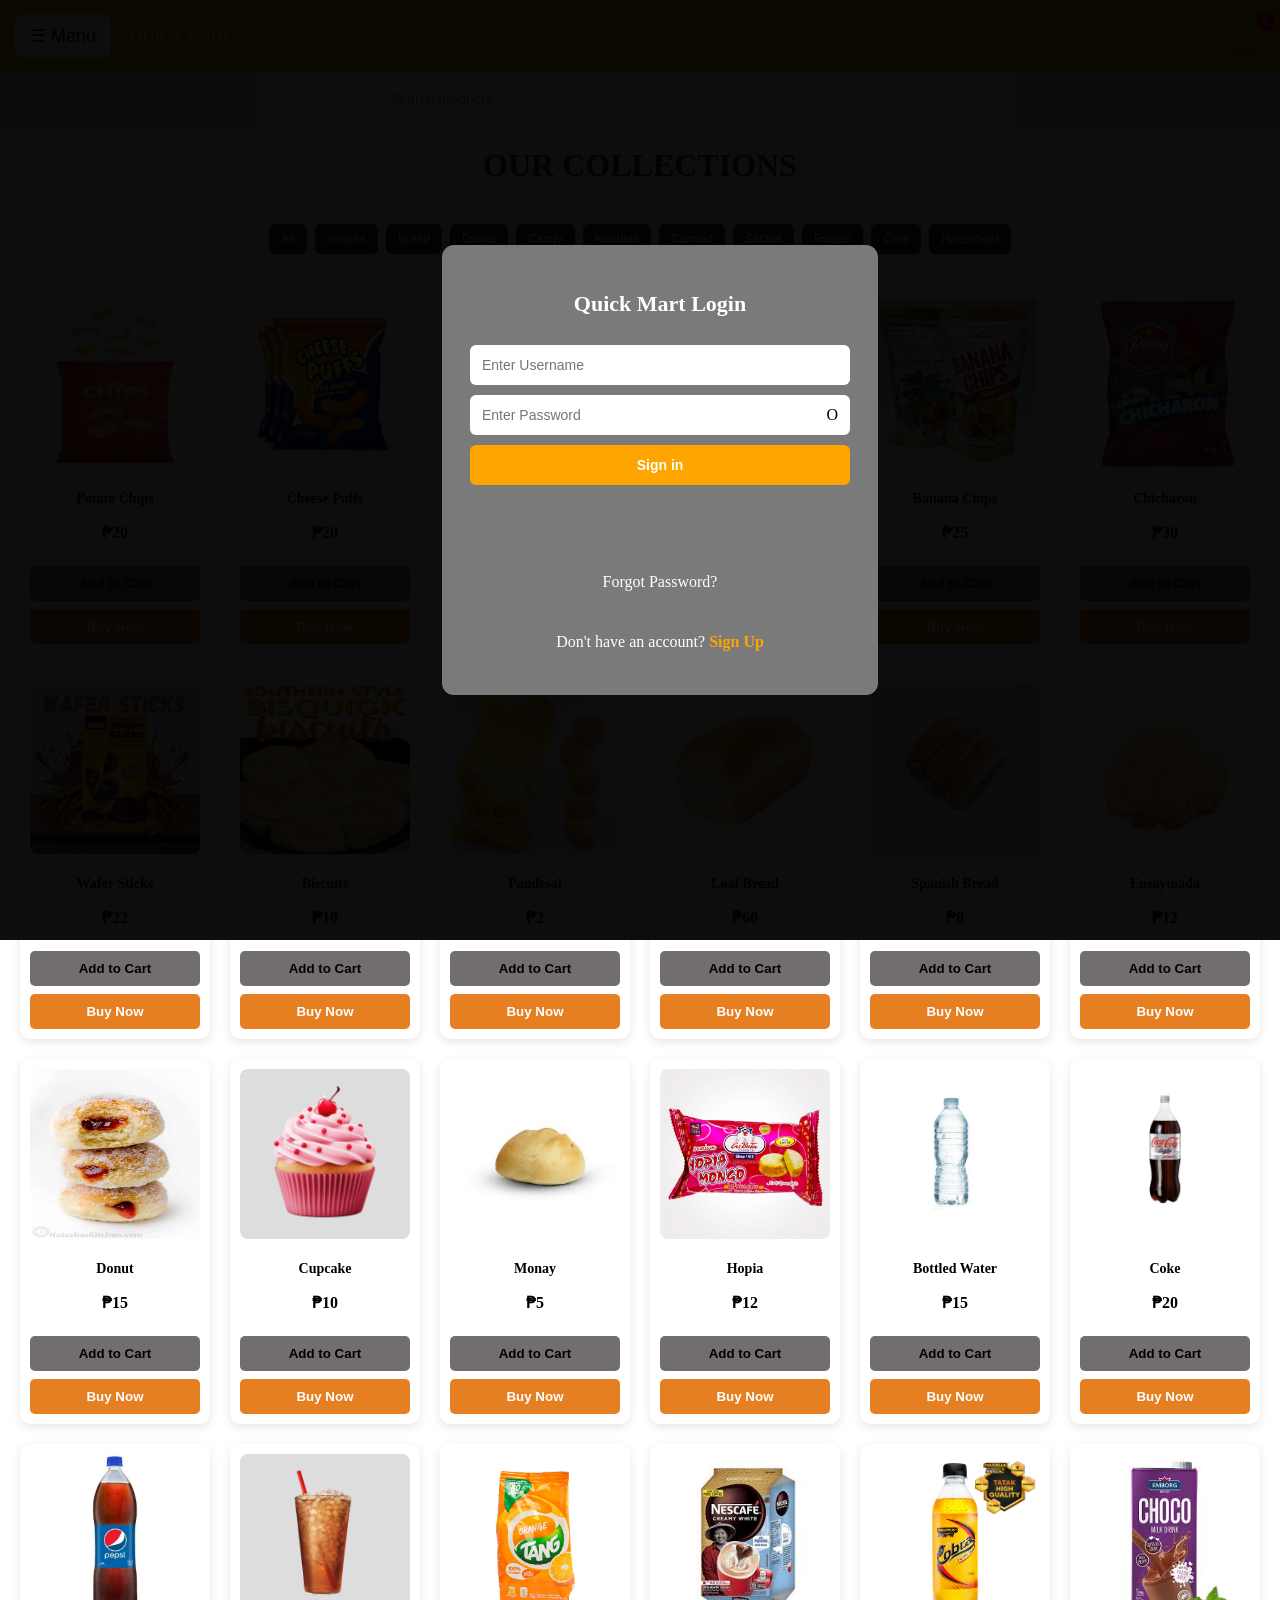
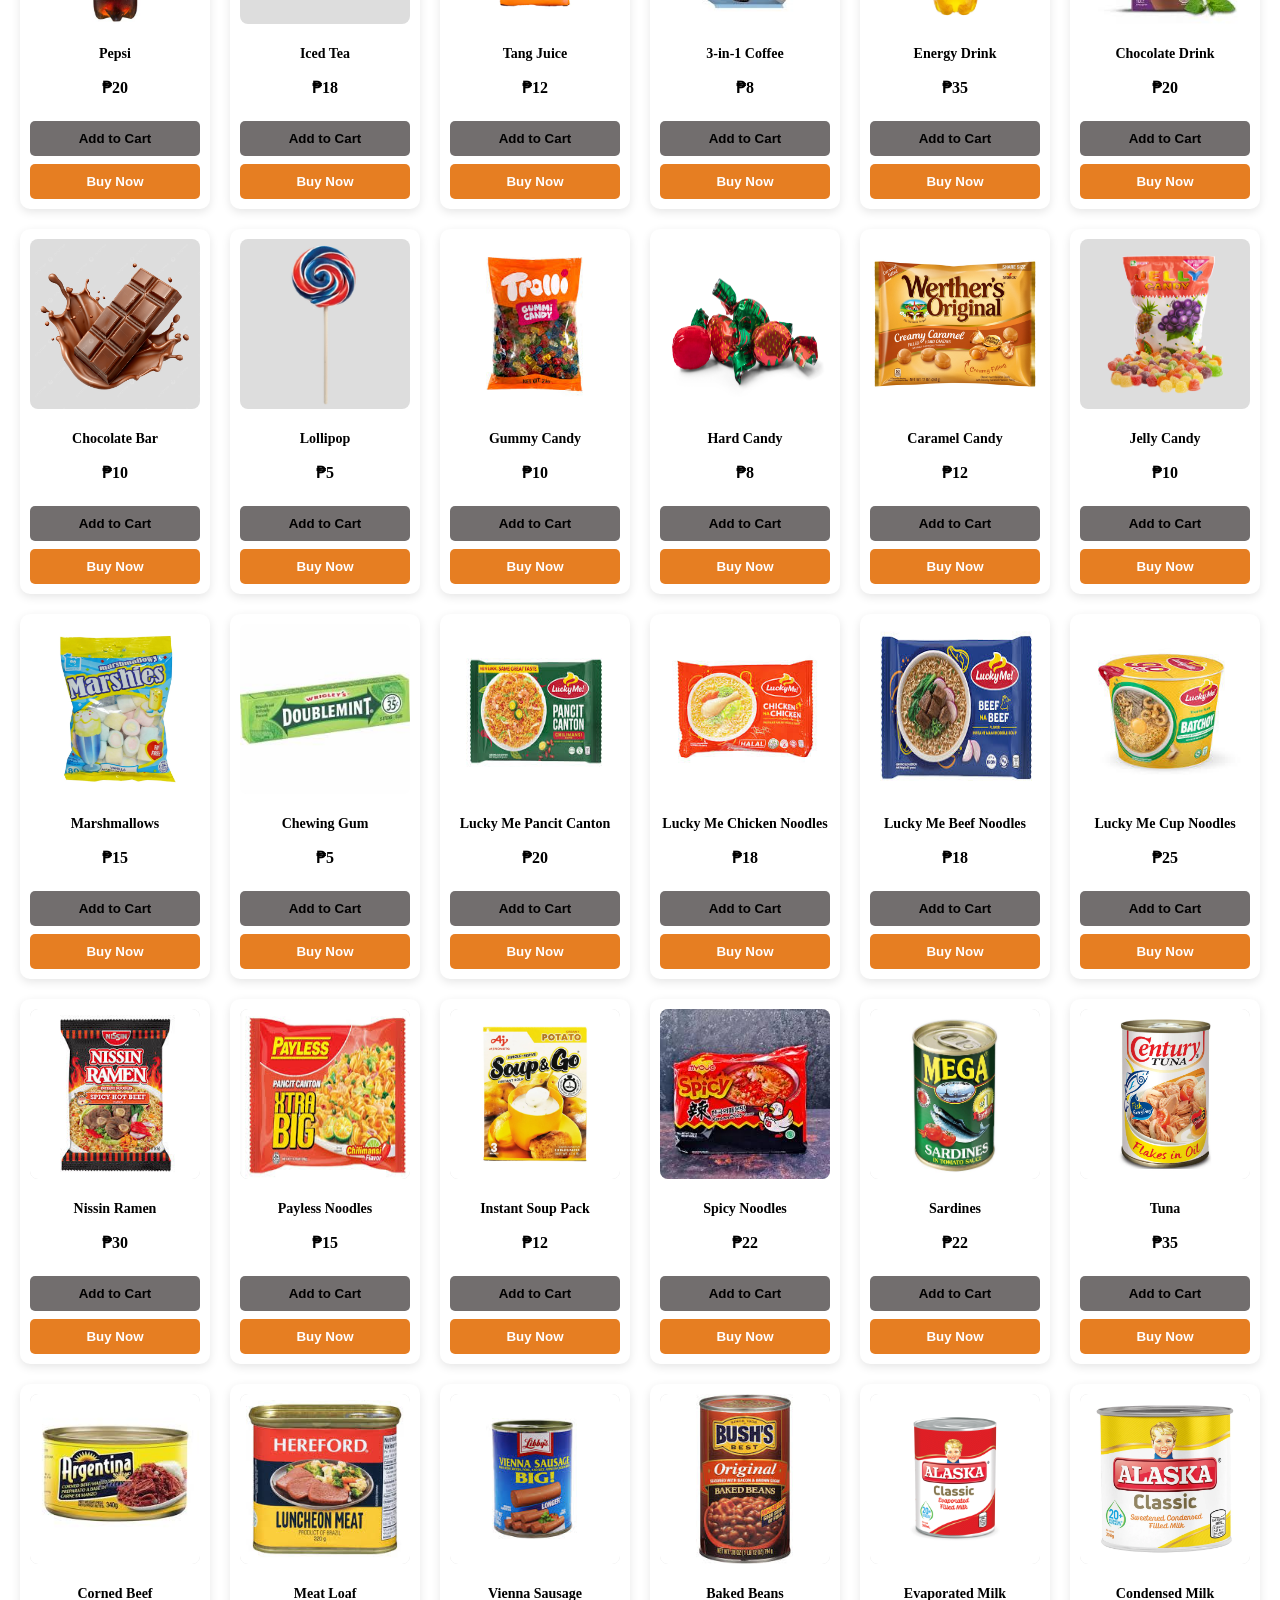
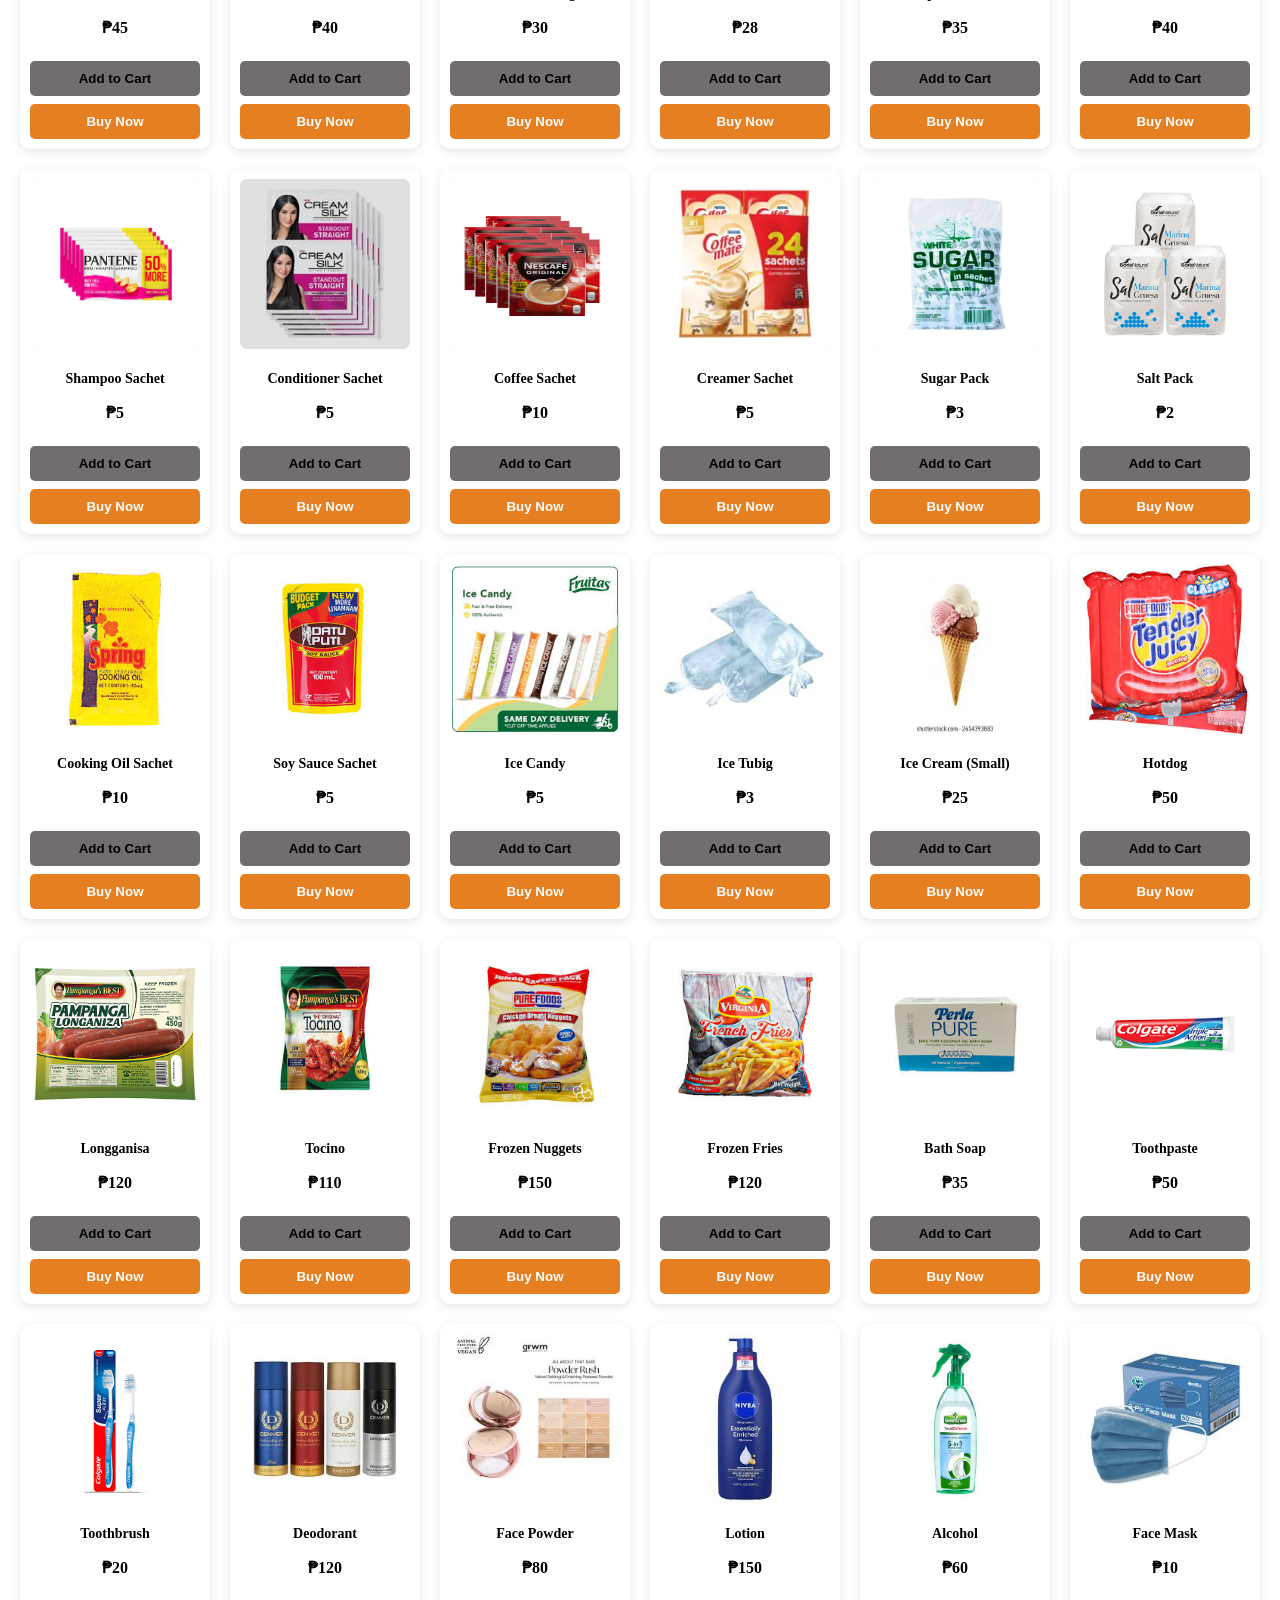
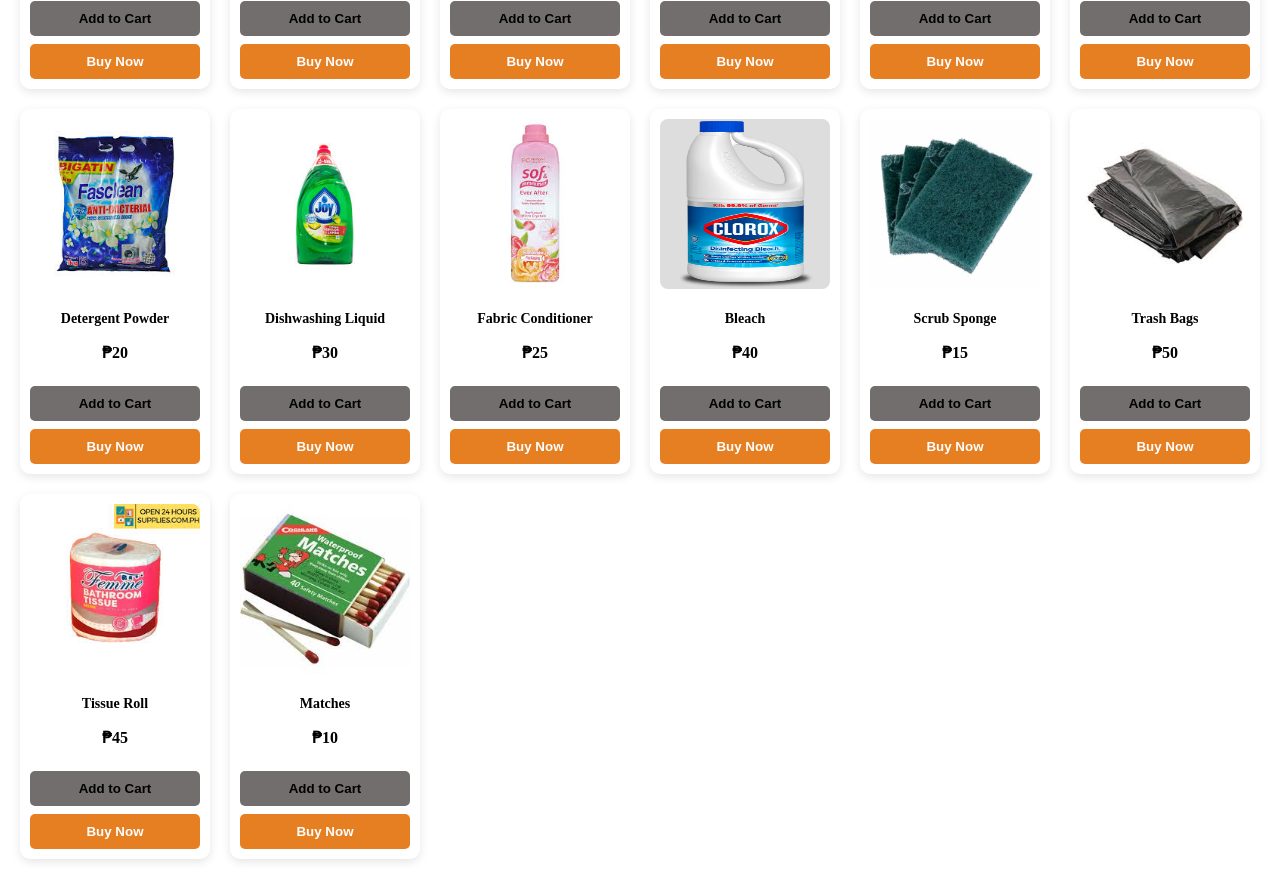
<file: index.html>
<!DOCTYPE html>
<html>
<head>
    <title>QUICK MART</title>
    <link rel="stylesheet" href="style.css">
</head>
<body>

    <div id="toast" class="toast"></div>

<!-- Login phase -->
<div id="auth-screen" class="auth-screen">
    <div class="auth-box">
        <h2>Quick Mart Login</h2>

        <input type="text" id="uname" placeholder="Enter Username" required>
       <div class="input-box">

    <input type="password" id="pass" placeholder="Enter Password" required>

    <span id="togglePass" class="eye-icon">O</span>
</div>

        <button id="signinbtn" class="auth-btn login-btn">Sign in</button>

        <p id="errormessage" style="height:20px;"></p>

        <p style="color:white; cursor:pointer;" onclick="openForgot()">Forgot Password?</p>

        <div id="forgot-modal" class="signup-modal">
    <div class="signup-box">

        <h2>RESET PASSWORD</h2>

        <input type="text" id="forgotUser" placeholder="Enter Username">
        <input type="password" id="forgotPass" placeholder="New Password">

        <button onclick="resetPassword()" class="auth-btn signup-btn">Reset</button>
        <button onclick="closeForgot()" class="auth-btn login-btn">Cancel</button>
    </div>
</div>

        <p style="color:white;">
Don't have an account? 
<strong style="cursor:pointer; color:orange;" onclick="openSignup()">Sign Up</strong>
</p>
    </div>
</div>

<!-- SIGN UP MODAL -->
<div id="signup-modal" class="signup-modal">
    <div class="signup-box">

        <h2>CREATE ACCOUNT</h2>

        <input type="text" id="newUser" placeholder="Enter Username">
        <input type="password" id="newPass" placeholder="Enter Password">

        <button onclick="createAccount()" class="auth-btn signup-btn">Sign Up</button>
        <button onclick="closeSignup()" class="auth-btn login-btn">Cancel</button>
    </div>
</div>

<!-- FOR FLOATING SEARCH  -->
<button class="floating-search-btn" onclick="toggleSearchPopup()">🔍</button>

<!-- SEARCH POPUP -->
<div id="searchPopup" class="search-popup">
    <div class="search-popup-box">
        <input type="text" id="mobileSearchInput" placeholder="Search products..." onkeyup="searchProductsMobile()">
        <button onclick="toggleSearchPopup()">✖</button>
    </div>
</div>



    <header class="navbar">
        <button class="menu-toggle" onclick="toggleMenu()">☰ Menu</button>
        <div class="logo">QUICK MART</div>
        <div class="cart-icon" onclick="toggleCart()">
            <span>🛒</span> 
            <span id="cart-count">0</span>
        </div>
    </header>

<div class="search-bar-container">
    <input type="text" id="searchInput" placeholder="Search products..." onkeyup="searchProducts()">
</div>

    <nav class="side-menu" id="sideMenu">

    <button class="close-btn" onclick="toggleMenu()">×</button>

    <a href="javascript:void(0)" onclick="goHome()">Home</a> 

    <div class="menu-item-container">
        <a href="javascript:void(0)" onclick="toggleAccount()">Account</a>
        <div id="account-menu" class="dropdown-content">
            <p style="margin-top:10px; font-size: 12px; color: #ffffff;">
                <p id="sidebar-username">Logged in as: </p>
            </p>
        </div>
    </div>

    <div class="menu-item-container">
        <a href="javascript:void(0)" onclick="toggleSection('contact-info')">Contact us</a>
        <div id="contact-info" class="dropdown-content">
            <p style="margin-top:15px; font-size: 12px; color: #000000;">
                Email: QUICKMART67@gmail.com
            </p>
        </div>
    </div>

    <div class="menu-item-container">
        <a href="javascript:void(0)" onclick="toggleAboutText()">About us</a>
        <div id="about-text" class="dropdown-text">
            Quick Mart is a modern and convenient online mini grocery store...
        </div>
    </div>

   <button class="sidebar-logout" onclick="logout()">Log Out</button>
    

</nav>

    <div id="cart-sidebar" class="cart-sidebar">
        <button class="close-btn" onclick="toggleCart()">×</button>
        <h2>Your Cart</h2>
        <div id="cart-items"></div>
        <div class="cart-total">
            Total: ₱<span id="total-price">0</span>
        </div>
        <button class="checkout-btn" onclick="checkout()">Checkout Now</button>
    </div>

    <div id="checkout-modal" class="signup-modal">
    <div class="signup-box">

        <h2>CHECKOUT</h2>

        <input type="text" id="fullname" placeholder="Full Name">
        <input type="text" id="address" placeholder="Delivery Address">
        <input type="text" id="phone" placeholder="Phone Number">

        <select id="payment">
            <option value="">Select Payment Method</option>
            <option value="COD">Cash on Delivery</option>
            <option value="GCash">GCash</option>
        </select>

        <p>Total: ₱<span id="checkout-total">0</span></p>

        <button onclick="placeOrder()" class="auth-btn signup-btn">Place Order</button>
        <button onclick="closeCheckout()" class="auth-btn login-btn">Cancel</button>
    </div>
</div>

        <h2 class="section-title">OUR COLLECTIONS</h2>

 <div class="category-bar">
    <button onclick="filterCategory('all')">All</button>
    <button onclick="filterCategory('snacks')">Snacks</button>
    <button onclick="filterCategory('bread')">Bread</button>
    <button onclick="filterCategory('drinks')">Drinks</button>
    <button onclick="filterCategory('candy')">Candy</button>
    <button onclick="filterCategory('noodles')">Noodles</button>
    <button onclick="filterCategory('canned')">Canned</button>
    <button onclick="filterCategory('sachet')">Sachet</button>
    <button onclick="filterCategory('frozen')">Frozen</button>
    <button onclick="filterCategory('care')">Care</button>
    <button onclick="filterCategory('household')">Household</button>
</div>

<div class="product-grid">

<!-- ================= SNACKS ================= -->

<div class="product-card snacks">
 <img class="product-img" src="potato chips.png" alt="Potato Chips">
    
<h3>Potato Chips</h3><p>₱20</p>

<button class="cart-btn" onclick="addToCart('Potato Chips',20)">Add to Cart</button>
<button class="buy-now-btn" onclick="buyNow('Potato Chips',20)">Buy Now</button></div>

<div class="product-card snacks">
<img class="product-img" src="cheese puffs.png">
<h3>Cheese Puffs</h3><p>₱20</p>
<button class="cart-btn" onclick="addToCart('Cheese Puffs',20)">Add to Cart</button>
<button class="buy-now-btn" onclick="buyNow('Cheese Puffs',20)">Buy Now</button>
</div>

<div class="product-card snacks">
<img class="product-img" src="crackers.png">
<h3>Crackers</h3><p>₱15</p>
<button class="cart-btn" onclick="addToCart('Crackers',15)">Add to Cart</button>
<button class="buy-now-btn" onclick="buyNow('Crackers',15)">Buy Now</button>
</div>

<div class="product-card snacks">
<img class="product-img" src="corn chips.png">
<h3>Corn Chips</h3><p>₱18</p>
<button class="cart-btn" onclick="addToCart('Corn Chips',18)">Add to Cart</button>
<button class="buy-now-btn" onclick="buyNow('Corn Chips',18)">Buy Now</button>
</div>

<div class="product-card snacks">
<img class="product-img" src="banana chips.png">
<h3>Banana Chips</h3><p>₱25</p>
<button class="cart-btn" onclick="addToCart('Banana Chips',25)">Add to Cart</button>
<button class="buy-now-btn" onclick="buyNow('Banana Chips',25)">Buy Now</button>
</div>

<div class="product-card snacks">
<img class="product-img" src="chicharon.png">
<h3>Chicharon</h3><p>₱30</p>
<button class="cart-btn" onclick="addToCart('Chicharon',30)">Add to Cart</button>
<button class="buy-now-btn" onclick="buyNow('Chicharon',30)">Buy Now</button>
</div>

<div class="product-card snacks">
<img class="product-img" src="wafer sticks.png">
<h3>Wafer Sticks</h3><p>₱22</p>
<button class="cart-btn" onclick="addToCart('Wafer Sticks',22)">Add to Cart</button>
<button class="buy-now-btn" onclick="buyNow('Wafer Sticks',22)">Buy Now</button>
</div>

<div class="product-card snacks">
<img class="product-img" src="biscuit.png">
<h3>Biscuits</h3><p>₱10</p>
<button class="cart-btn" onclick="addToCart('Biscuits',10)">Add to Cart</button>
<button class="buy-now-btn" onclick="buyNow('Biscuits',10)">Buy Now</button>
</div>

<!-- ================= BREAD & PASTRIES ================= -->

<div class="product-card bread">
<img class="product-img" src="pandesal.png">
<h3>Pandesal</h3><p>₱2</p>
<button class="cart-btn" onclick="addToCart('Pandesal',2)">Add to Cart</button>
<button class="buy-now-btn" onclick="buyNow('Pandesal',2)">Buy Now</button>
</div>

<div class="product-card bread">
<img class="product-img" src="loafbread.png">
<h3>Loaf Bread</h3><p>₱60</p>
<button class="cart-btn" onclick="addToCart('Loaf Bread',60)">Add to Cart</button>
<button class="buy-now-btn" onclick="buyNow('Loaf Bread',60)">Buy Now</button>
</div>

<div class="product-card bread">
<img class="product-img" src="spanishbread.png">
<h3>Spanish Bread</h3><p>₱8</p>
<button class="cart-btn" onclick="addToCart('Spanish Bread',8)">Add to Cart</button>
<button class="buy-now-btn" onclick="buyNow('Spanish Bread',8)">Buy Now</button>
</div>

<div class="product-card bread">
<img class="product-img" src="ensaymada.png">
<h3>Ensaymada</h3><p>₱12</p>
<button class="cart-btn" onclick="addToCart('Ensaymada',12)">Add to Cart</button>
<button class="buy-now-btn" onclick="buyNow('Ensaymada',12)">Buy Now</button>
</div>

<div class="product-card bread">
<img class="product-img" src="donut.png">
<h3>Donut</h3><p>₱15</p>
<button class="cart-btn" onclick="addToCart('Donut',15)">Add to Cart</button>
<button class="buy-now-btn" onclick="buyNow('Donut',15)">Buy Now</button>
</div>

<div class="product-card bread">
<img class="product-img" src="cupcake.png">
<h3>Cupcake</h3><p>₱10</p>
<button class="cart-btn" onclick="addToCart('Cupcake',10)">Add to Cart</button>
<button class="buy-now-btn" onclick="buyNow('Cupcake',10)">Buy Now</button>
</div>

<div class="product-card bread">
<img class="product-img" src="monay.png">
<h3>Monay</h3><p>₱5</p>
<button class="cart-btn" onclick="addToCart('Monay',5)">Add to Cart</button>
<button class="buy-now-btn" onclick="buyNow('Monay',5)">Buy Now</button>
</div>

<div class="product-card bread">
<img class="product-img" src="hopia.png">
<h3>Hopia</h3><p>₱12</p>
<button class="cart-btn" onclick="addToCart('Hopia',12)">Add to Cart</button>
<button class="buy-now-btn" onclick="buyNow('Hopia',12)">Buy Now</button>
</div>

<!-- ================= DRINKS ================= -->

<div class="product-card drinks">
    <img class="product-img" src="bottled-water.png">
    <h3>Bottled Water</h3>
    <p>₱15</p>
    <button class="cart-btn" onclick="addToCart('Bottled Water',15)">Add to Cart</button>
    <button class="buy-now-btn" onclick="buyNow('Bottled Water',15)">Buy Now</button>
</div>

<div class="product-card drinks">
    <img class="product-img" src="coke.png"> 
    <h3>Coke</h3>
    <p>₱20</p>
    <button class="cart-btn" onclick="addToCart('Coke',20)">Add to Cart</button>
    <button class="buy-now-btn" onclick="buyNow('Coke',20)">Buy Now</button>
</div>

<div class="product-card drinks">
    <img class="product-img" src="pepsi.png"> 
    <h3>Pepsi</h3>
    <p>₱20</p>
    <button class="cart-btn" onclick="addToCart('Pepsi',20)">Add to Cart</button>
    <button class="buy-now-btn" onclick="buyNow('Pepsi',20)">Buy Now</button>
</div>

<div class="product-card drinks">
    <img class="product-img" src="icedtea.png"> 
    <h3>Iced Tea</h3>
    <p>₱18</p>
    <button class="cart-btn" onclick="addToCart('Iced Tea',18)">Add to Cart</button>
    <button class="buy-now-btn" onclick="buyNow('Iced Tea',18)">Buy Now</button>
</div>

<div class="product-card drinks">
    <img class="product-img" src="tang.png">
    <h3>Tang Juice</h3>
    <p>₱12</p>
    <button class="cart-btn" onclick="addToCart('Tang Juice',12)">Add to Cart</button>
    <button class="buy-now-btn" onclick="buyNow('Tang Juice',12)">Buy Now</button>
</div>

<div class="product-card drinks">
    <img class="product-img" src="coffee.png">
    <h3>3-in-1 Coffee</h3>
    <p>₱8</p>
    <button class="cart-btn" onclick="addToCart('3-in-1 Coffee',8)">Add to Cart</button>
    <button class="buy-now-btn" onclick="buyNow('3-in-1 Coffee',8)">Buy Now</button>
</div>

<div class="product-card drinks">
    <img class="product-img" src="energydrink.png">
    <h3>Energy Drink</h3>
    <p>₱35</p>
    <button class="cart-btn" onclick="addToCart('Energy Drink',35)">Add to Cart</button>
    <button class="buy-now-btn" onclick="buyNow('Energy Drink',35)">Buy Now</button>
</div>

<div class="product-card drinks">
    <img class="product-img" src="chocolatedrink.png">
    <h3>Chocolate Drink</h3>
    <p>₱20</p>
    <button class="cart-btn" onclick="addToCart('Chocolate Drink',20)">Add to Cart</button>
    <button class="buy-now-btn" onclick="buyNow('Chocolate Drink',20)">Buy Now</button>
</div>

<!-- ================= CANDY ================= -->

<div class="product-card candy">
    <img class="product-img" src="chocolatebar.png">
    <h3>Chocolate Bar</h3>
    <p>₱10</p>
    <button class="cart-btn" onclick="addToCart('Chocolate Bar',10)">Add to Cart</button>
    <button class="buy-now-btn" onclick="buyNow('Chocolate Bar',10)">Buy Now</button>
</div>

<div class="product-card candy">
    <img class="product-img" src="Lollipop.png">
    <h3>Lollipop</h3>
    <p>₱5</p>
    <button class="cart-btn" onclick="addToCart('Lollipop',5)">Add to Cart</button>
    <button class="buy-now-btn" onclick="buyNow('Lollipop',5)">Buy Now</button>
</div>

<div class="product-card candy">
    <img class="product-img" src="gummy.png">
    <h3>Gummy Candy</h3>
    <p>₱10</p>
    <button class="cart-btn" onclick="addToCart('Gummy Candy',10)">Add to Cart</button>
    <button class="buy-now-btn" onclick="buyNow('Gummy Candy',10)">Buy Now</button>
</div>

<div class="product-card candy">
    <img class="product-img" src="hardcandy.png">
    <h3>Hard Candy</h3>
    <p>₱8</p>
    <button class="cart-btn" onclick="addToCart('Hard Candy',8)">Add to Cart</button>
    <button class="buy-now-btn" onclick="buyNow('Hard Candy',8)">Buy Now</button>
</div>

<div class="product-card candy">
    <img class="product-img" src="caramelcandy.png">
    <h3>Caramel Candy</h3>
    <p>₱12</p>
    <button class="cart-btn" onclick="addToCart('Caramel Candy',12)">Add to Cart</button>
    <button class="buy-now-btn" onclick="buyNow('Caramel Candy',12)">Buy Now</button>
</div>

<div class="product-card candy">
    <img class="product-img" src="jellycandy.png">
    <h3>Jelly Candy</h3>
    <p>₱10</p>
    <button class="cart-btn" onclick="addToCart('Jelly Candy',10)">Add to Cart</button>
    <button class="buy-now-btn" onclick="buyNow('Jelly Candy',10)">Buy Now</button>
</div>

<div class="product-card candy">
    <img class="product-img" src="marshmallow.png">
    <h3>Marshmallows</h3>
    <p>₱15</p>
    <button class="cart-btn" onclick="addToCart('Marshmallows',15)">Add to Cart</button>
    <button class="buy-now-btn" onclick="buyNow('Marshmallows',15)">Buy Now</button>
</div>

<div class="product-card candy">
    <img class="product-img" src="chewing.png">
    <h3>Chewing Gum</h3>
    <p>₱5</p>
    <button class="cart-btn" onclick="addToCart('Chewing Gum',5)">Add to Cart</button>
    <button class="buy-now-btn" onclick="buyNow('Chewing Gum',5)">Buy Now</button>
</div>

<!-- ================= INSTANT FOODS ================= -->

<div class="product-card noodles">
    <img class="product-img" src="luckymepancitcanton.png">
    <h3>Lucky Me Pancit Canton</h3>
    <p>₱20</p>
    <button class="cart-btn" onclick="addToCart('Lucky Me Pancit Canton',20)">Add to Cart</button>
    <button class="buy-now-btn" onclick="buyNow('Lucky Me Pancit Canton',20)">Buy Now</button>
</div>

<div class="product-card noodles">
    <img class="product-img" src="luckymechickennoodles.png">
    <h3>Lucky Me Chicken Noodles</h3>
    <p>₱18</p>
    <button class="cart-btn" onclick="addToCart('Lucky Me Chicken Noodles',18)">Add to Cart</button>
    <button class="buy-now-btn" onclick="buyNow('Lucky Me Chicken Noodles',18)">Buy Now</button>
</div>

<div class="product-card noodles">
    <img class="product-img" src="LuckyMeBeefNoodles.png">
    <h3>Lucky Me Beef Noodles</h3>
    <p>₱18</p>
    <button class="cart-btn" onclick="addToCart('Lucky Me Beef Noodles',18)">Add to Cart</button>
    <button class="buy-now-btn" onclick="buyNow('Lucky Me Beef Noodles',18)">Buy Now</button>
</div>

<div class="product-card noodles">
    <img class="product-img" src="luckymecupnoodles.png">
    <h3>Lucky Me Cup Noodles</h3>
    <p>₱25</p>
    <button class="cart-btn" onclick="addToCart('Lucky Me Cup Noodles',25)">Add to Cart</button>
    <button class="buy-now-btn" onclick="buyNow('Lucky Me Cup Noodles',25)">Buy Now</button>
</div>

<div class="product-card noodles">
    <img class="product-img" src="nissinramen.png">
    <h3>Nissin Ramen</h3>
    <p>₱30</p>
    <button class="cart-btn" onclick="addToCart('Nissin Ramen',30)">Add to Cart</button>
    <button class="buy-now-btn" onclick="buyNow('Nissin Ramen',30)">Buy Now</button>
</div>

<div class="product-card noodles">
    <img class="product-img" src="paylessnoodles.png">
    <h3>Payless Noodles</h3>
    <p>₱15</p>
    <button class="cart-btn" onclick="addToCart('Payless Noodles',15)">Add to Cart</button>
    <button class="buy-now-btn" onclick="buyNow('Payless Noodles',15)">Buy Now</button>
</div>

<div class="product-card noodles">
    <img class="product-img" src="instantsouppack.png">
    <h3>Instant Soup Pack</h3>
    <p>₱12</p>
    <button class="cart-btn" onclick="addToCart('Instant Soup Pack',12)">Add to Cart</button>
    <button class="buy-now-btn" onclick="buyNow('Instant Soup Pack',12)">Buy Now</button>
</div>

<div class="product-card noodles">
    <img class="product-img" src="spicynoodles.png">
    <h3>Spicy Noodles</h3>
    <p>₱22</p>
    <button class="cart-btn" onclick="addToCart('Spicy Noodles',22)">Add to Cart</button>
    <button class="buy-now-btn" onclick="buyNow('Spicy Noodles',22)">Buy Now</button>
</div>

<!-- ================= CANNED FOODS ================= -->

<div class="product-card canned">
<img class="product-img" src="sardines.png">
<h3>Sardines</h3><p>₱22</p>
<button class="cart-btn" onclick="addToCart('Sardines',22)">Add to Cart</button>
<button class="buy-now-btn" onclick="buyNow('Sardines',22)">Buy Now</button>
</div>

<div class="product-card canned">
<img class="product-img" src="tuna.png">
<h3>Tuna</h3><p>₱35</p>
<button class="cart-btn" onclick="addToCart('Tuna',35)">Add to Cart</button>
<button class="buy-now-btn" onclick="buyNow('Tuna',35)">Buy Now</button>
</div>

<div class="product-card canned">
<img class="product-img" src="cornedbeef.png">
<h3>Corned Beef</h3><p>₱45</p>
<button class="cart-btn" onclick="addToCart('Corned Beef',45)">Add to Cart</button>
<button class="buy-now-btn" onclick="buyNow('Corned Beef',45)">Buy Now</button>
</div>

<div class="product-card canned">
<img class="product-img" src="meatloaf.png">
<h3>Meat Loaf</h3><p>₱40</p>
<button class="cart-btn" onclick="addToCart('Meat Loaf',40)">Add to Cart</button>
<button class="buy-now-btn" onclick="buyNow('Meat Loaf',40)">Buy Now</button>
</div>

<div class="product-card canned">
<img class="product-img" src="viennasausage.png">
<h3>Vienna Sausage</h3><p>₱30</p>
<button class="cart-btn" onclick="addToCart('Vienna Sausage',30)">Add to Cart</button>
<button class="buy-now-btn" onclick="buyNow('Vienna Sausage',30)">Buy Now</button>
</div>

<div class="product-card canned">
<img class="product-img" src="bakedbeans.png">
<h3>Baked Beans</h3><p>₱28</p>
<button class="cart-btn" onclick="addToCart('Baked Beans',28)">Add to Cart</button>
<button class="buy-now-btn" onclick="buyNow('Baked Beans',28)">Buy Now</button>
</div>

<div class="product-card canned">
<img class="product-img" src="evaporatedmilk.png">
<h3>Evaporated Milk</h3><p>₱35</p>
<button class="cart-btn" onclick="addToCart('Evaporated Milk',35)">Add to Cart</button>
<button class="buy-now-btn" onclick="buyNow('Evaporated Milk',35)">Buy Now</button>
</div>

<div class="product-card canned">
<img class="product-img" src="condensedmilk.png">
<h3>Condensed Milk</h3><p>₱40</p>
<button class="cart-btn" onclick="addToCart('Condensed Milk',40)">Add to Cart</button>
<button class="buy-now-btn" onclick="buyNow('Condensed Milk',40)">Buy Now</button>
</div>

<!-- ================= SACHET ITEMS ================= -->

<div class="product-card sachet">
    <img class="product-img" src="shampoosachet.png">
    <h3>Shampoo Sachet</h3>
    <p>₱5</p>
    <button class="cart-btn" onclick="addToCart('Shampoo Sachet',5)">Add to Cart</button>
    <button class="buy-now-btn" onclick="buyNow('Shampoo Sachet',5)">Buy Now</button>
</div>

<div class="product-card sachet">
    <img class="product-img" src="conditionersachet.png">
    <h3>Conditioner Sachet</h3>
    <p>₱5</p>
    <button class="cart-btn" onclick="addToCart('Conditioner Sachet',5)">Add to Cart</button>
    <button class="buy-now-btn" onclick="buyNow('Conditioner Sachet',5)">Buy Now</button>
</div>

<div class="product-card sachet">
    <img class="product-img" src="coffeesachet.png">
    <h3>Coffee Sachet</h3>
    <p>₱10</p>
    <button class="cart-btn" onclick="addToCart('Coffee Sachet',10)">Add to Cart</button>
    <button class="buy-now-btn" onclick="buyNow('Coffee Sachet',10)">Buy Now</button>
</div>

<div class="product-card sachet">
    <img class="product-img" src="creamersachet.png">
    <h3>Creamer Sachet</h3>
    <p>₱5</p>
    <button class="cart-btn" onclick="addToCart('Creamer Sachet',5)">Add to Cart</button>
    <button class="buy-now-btn" onclick="buyNow('Creamer Sachet',5)">Buy Now</button>
</div>

<div class="product-card sachet">
    <img class="product-img" src="sugarpack.png">
    <h3>Sugar Pack</h3>
    <p>₱3</p>
    <button class="cart-btn" onclick="addToCart('Sugar Pack',3)">Add to Cart</button>
    <button class="buy-now-btn" onclick="buyNow('Sugar Pack',3)">Buy Now</button>
</div>

<div class="product-card sachet">
    <img class="product-img" src="saltpack.png">
    <h3>Salt Pack</h3>
    <p>₱2</p>
    <button class="cart-btn" onclick="addToCart('Salt Pack',2)">Add to Cart</button>
    <button class="buy-now-btn" onclick="buyNow('Salt Pack',2)">Buy Now</button>
</div>

<div class="product-card sachet">
    <img class="product-img" src="cookingoil.sachet.png">
    <h3>Cooking Oil Sachet</h3>
    <p>₱10</p>
    <button class="cart-btn" onclick="addToCart('Cooking Oil Sachet',10)">Add to Cart</button>
    <button class="buy-now-btn" onclick="buyNow('Cooking Oil Sachet',10)">Buy Now</button>
</div>

<div class="product-card sachet">
    <img class="product-img" src="soysaucesachet.png">
    <h3>Soy Sauce Sachet</h3>
    <p>₱5</p>
    <button class="cart-btn" onclick="addToCart('Soy Sauce Sachet',5)">Add to Cart</button>
    <button class="buy-now-btn" onclick="buyNow('Soy Sauce Sachet',5)">Buy Now</button>
</div>

<!-- ================= FROZEN FOODS ================= -->

<div class="product-card frozen">
    <img class="product-img" src="icecandy.png">
    <h3>Ice Candy</h3>
    <p>₱5</p>
    <button class="cart-btn" onclick="addToCart('Ice Candy',5)">Add to Cart</button>
    <button class="buy-now-btn" onclick="buyNow('Ice Candy',5)">Buy Now</button>
</div>

<div class="product-card frozen">
    <img class="product-img" src="icetubig.png">
    <h3>Ice Tubig</h3>
    <p>₱3</p>
    <button class="cart-btn" onclick="addToCart('Ice Tubig',3)">Add to Cart</button>
    <button class="buy-now-btn" onclick="buyNow('Ice Tubig',3)">Buy Now</button>
</div>

<div class="product-card frozen">
    <img class="product-img" src="icecream.png">
    <h3>Ice Cream (Small)</h3>
    <p>₱25</p>
    <button class="cart-btn" onclick="addToCart('Ice Cream (Small)',25)">Add to Cart</button>
    <button class="buy-now-btn" onclick="buyNow('Ice Cream (Small)',25)">Buy Now</button>
</div>

<div class="product-card frozen">
    <img class="product-img" src="hotdog.png">
    <h3>Hotdog</h3>
    <p>₱50</p>
    <button class="cart-btn" onclick="addToCart('Hotdog',50)">Add to Cart</button>
    <button class="buy-now-btn" onclick="buyNow('Hotdog',50)">Buy Now</button>
</div>

<div class="product-card frozen">
    <img class="product-img" src="longganisa.png">
    <h3>Longganisa</h3>
    <p>₱120</p>
    <button class="cart-btn" onclick="addToCart('Longganisa',120)">Add to Cart</button>
    <button class="buy-now-btn" onclick="buyNow('Longganisa',120)">Buy Now</button>
</div>

<div class="product-card frozen">
    <img class="product-img" src="tocino.png">
    <h3>Tocino</h3>
    <p>₱110</p>
    <button class="cart-btn" onclick="addToCart('Tocino',110)">Add to Cart</button>
    <button class="buy-now-btn" onclick="buyNow('Tocino',110)">Buy Now</button>
</div>

<div class="product-card frozen">
    <img class="product-img" src="nuggets.png">
    <h3>Frozen Nuggets</h3>
    <p>₱150</p>
    <button class="cart-btn" onclick="addToCart('Frozen Nuggets',150)">Add to Cart</button>
    <button class="buy-now-btn" onclick="buyNow('Frozen Nuggets',150)">Buy Now</button>
</div>

<div class="product-card frozen">
    <img class="product-img" src="fries.png">
    <h3>Frozen Fries</h3>
    <p>₱120</p>
    <button class="cart-btn" onclick="addToCart('Frozen Fries',120)">Add to Cart</button>
    <button class="buy-now-btn" onclick="buyNow('Frozen Fries',120)">Buy Now</button>
</div>

<!-- ================= PERSONALCARE ================= -->

<!-- PERSONAL CARE -->
<div class="product-card care">
    <img class="product-img" src="bathsoap.png">
    <h3>Bath Soap</h3>
    <p>₱35</p>
    <button class="cart-btn" onclick="addToCart('Bath Soap',35)">Add to Cart</button>
    <button class="buy-now-btn" onclick="buyNow('Bath Soap',35)">Buy Now</button>
</div>

<div class="product-card care">
    <img class="product-img" src="toothpaste.png">
    <h3>Toothpaste</h3>
    <p>₱50</p>
    <button class="cart-btn" onclick="addToCart('Toothpaste',50)">Add to Cart</button>
    <button class="buy-now-btn" onclick="buyNow('Toothpaste',50)">Buy Now</button>
</div>

<div class="product-card care">
    <img class="product-img" src="toothbrush.png">
    <h3>Toothbrush</h3>
    <p>₱20</p>
    <button class="cart-btn" onclick="addToCart('Toothbrush',20)">Add to Cart</button>
    <button class="buy-now-btn" onclick="buyNow('Toothbrush',20)">Buy Now</button>
</div>

<div class="product-card care">
    <img class="product-img" src="deodorant.png">
    <h3>Deodorant</h3>
    <p>₱120</p>
    <button class="cart-btn" onclick="addToCart('Deodorant',120)">Add to Cart</button>
    <button class="buy-now-btn" onclick="buyNow('Deodorant',120)">Buy Now</button>
</div>

<div class="product-card care">
    <img class="product-img" src="facepowder.png">
    <h3>Face Powder</h3>
    <p>₱80</p>
    <button class="cart-btn" onclick="addToCart('Face Powder',80)">Add to Cart</button>
    <button class="buy-now-btn" onclick="buyNow('Face Powder',80)">Buy Now</button>
</div>

<div class="product-card care">
    <img class="product-img" src="lotion.png">
    <h3>Lotion</h3>
    <p>₱150</p>
    <button class="cart-btn" onclick="addToCart('Lotion',150)">Add to Cart</button>
    <button class="buy-now-btn" onclick="buyNow('Lotion',150)">Buy Now</button>
</div>

<div class="product-card care">
    <img class="product-img" src="alcohol.png">
    <h3>Alcohol</h3>
    <p>₱60</p>
    <button class="cart-btn" onclick="addToCart('Alcohol',60)">Add to Cart</button>
    <button class="buy-now-btn" onclick="buyNow('Alcohol',60)">Buy Now</button>
</div>

<div class="product-card care">
    <img class="product-img" src="facemask.png">
    <h3>Face Mask</h3>
    <p>₱10</p>
    <button class="cart-btn" onclick="addToCart('Face Mask',10)">Add to Cart</button>
    <button class="buy-now-btn" onclick="buyNow('Face Mask',10)">Buy Now</button>
</div>

<!-- ================= HOUSEHOLD================= -->

<!-- HOUSEHOLD ITEMS -->
<div class="product-card household">
    <img class="product-img" src="detergentpowder.png">
    <h3>Detergent Powder</h3>
    <p>₱20</p>
    <button class="cart-btn" onclick="addToCart('Detergent Powder',20)">Add to Cart</button>
    <button class="buy-now-btn" onclick="buyNow('Detergent Powder',20)">Buy Now</button>
</div>

<div class="product-card household">
    <img class="product-img" src="diswashingliquid.png">
    <h3>Dishwashing Liquid</h3>
    <p>₱30</p>
    <button class="cart-btn" onclick="addToCart('Dishwashing Liquid',30)">Add to Cart</button>
    <button class="buy-now-btn" onclick="buyNow('Dishwashing Liquid',30)">Buy Now</button>
</div>

<div class="product-card household">
    <img class="product-img" src="fabricconditioner.png">
    <h3>Fabric Conditioner</h3>
    <p>₱25</p>
    <button class="cart-btn" onclick="addToCart('Fabric Conditioner',25)">Add to Cart</button>
    <button class="buy-now-btn" onclick="buyNow('Fabric Conditioner',25)">Buy Now</button>
</div>

<div class="product-card household">
    <img class="product-img" src="bleach.png">
    <h3>Bleach</h3>
    <p>₱40</p>
    <button class="cart-btn" onclick="addToCart('Bleach',40)">Add to Cart</button>
    <button class="buy-now-btn" onclick="buyNow('Bleach',40)">Buy Now</button>
</div>

<div class="product-card household">
    <img class="product-img" src="scrubsponge.png">
    <h3>Scrub Sponge</h3>
    <p>₱15</p>
    <button class="cart-btn" onclick="addToCart('Scrub Sponge',15)">Add to Cart</button>
    <button class="buy-now-btn" onclick="buyNow('Scrub Sponge',15)">Buy Now</button>
</div>

<div class="product-card household">
    <img class="product-img" src="trashbag.png">
    <h3>Trash Bags</h3>
    <p>₱50</p>
    <button class="cart-btn" onclick="addToCart('Trash Bags',50)">Add to Cart</button>
    <button class="buy-now-btn" onclick="buyNow('Trash Bags',50)">Buy Now</button>
</div>

<div class="product-card household">
    <img class="product-img" src="tissueroll.png">
    <h3>Tissue Roll</h3>
    <p>₱45</p>
    <button class="cart-btn" onclick="addToCart('Tissue Roll',45)">Add to Cart</button>
    <button class="buy-now-btn" onclick="buyNow('Tissue Roll',45)">Buy Now</button>
</div>

<div class="product-card household">
    <img class="product-img" src="matches.png">
    <h3>Matches</h3>
    <p>₱10</p>
    <button class="cart-btn" onclick="addToCart('Matches',10)">Add to Cart</button>
    <button class="buy-now-btn" onclick="buyNow('Matches',10)">Buy Now</button>
</div>




<script>
// DEFAULT ADMIN
var defuname = "admin";
var defpass = "admin123";

var errormessage = document.getElementById("errormessage");
var p = document.getElementById("pass");
var u = document.getElementById("uname");
var signinbtn = document.getElementById("signinbtn");

// GET USERS INFO
function getUsers() {
    return JSON.parse(localStorage.getItem("users")) || [];
}

// SAVE USERS INFO
function saveUsers(users) {
    localStorage.setItem("users", JSON.stringify(users));
}

// TOAST
function showToast(msg, type = "success") {
    const toast = document.getElementById("toast");
    toast.innerText = msg;
    toast.className = "toast show " + type;

    setTimeout(() => toast.classList.remove("show"), 2500);
}


// OPEN SIGNUP MODAL
function openSignup() {
    document.getElementById("signup-modal").style.display = "flex";
}

// CLOSE SIGNUP MODAL
function closeSignup() {
    document.getElementById("signup-modal").style.display = "none";
}

// CREATING ACCOUNT
function createAccount() {
    const username = document.getElementById("newUser").value;
    const password = document.getElementById("newPass").value;

    if (!username || !password) {
        showToast("Fill all fields");
        return;
    }

    let users = JSON.parse(localStorage.getItem("users")) || [];

    const exists = users.find(user => user.username === username);

    if (exists) {
        showToast("User already exists!");
        return;
    }

    users.push({ username, password });
    localStorage.setItem("users", JSON.stringify(users));

    showToast("Account created successfully!");
    closeSignup();
}

// SIGN UP FUNCTION
function signup() {
    const username = u.value;
    const password = p.value;

    if (!username || !password) {
        showToast("Fill all fields");
        return;
    }

    let users = getUsers();

    const exists = users.find(user => user.username === username);
    if (exists) {
        showToast("User already exists!");
        return;
    }

    users.push({ username, password });
    saveUsers(users);

    showToast("Account created! You can now login.");
}
// SHOWPASS
var togglePass = document.getElementById("togglePass");

if (togglePass) {
    togglePass.addEventListener("click", () => {
        if (p.type === "password") {
            p.type = "text";
            togglePass.innerHTML = "X";
        } else {
            p.type = "password";
            togglePass.innerHTML = "O";
        }
    });
}

//  LOGIN FUNCTION
signinbtn.addEventListener("click", () => {
    const username = u.value;
    const password = p.value;

    let users = getUsers();

    const validUser = users.find(user => 
        user.username === username && user.password === password
    );

    if (
    (username === defuname && password === defpass) ||
    validUser
) {
    localStorage.setItem("loggedIn", "true");
    localStorage.setItem("currentUser", username);
    
    updateUsernameUI();

    document.getElementById("auth-screen").style.display = "none";

    loadCart(); 

    showToast("Welcome " + username + "!");
    location.reload();
}
 else {
        errormessage.innerHTML = "Invalid username or password";
        errormessage.style.color = "red";

        p.style.border = "1px solid red";
        u.style.border = "1px solid red";

        setTimeout(() => {
            errormessage.innerHTML = "";
            p.style.border = "";
            u.style.border = "";
        }, 3000);
    }
});

// OPEN FORGOT MODAL
function openForgot() {
    document.getElementById("forgot-modal").style.display = "flex";
}

// CLOSE FORGOT MODAL
function closeForgot() {
    document.getElementById("forgot-modal").style.display = "none";
}

// RESET PASSWORD
function resetPassword() {
    const username = document.getElementById("forgotUser").value;
    const newPassword = document.getElementById("forgotPass").value;

    if (!username || !newPassword) {
        showToast("Fill all fields");
        return;
    }

    let users = getUsers();

    const userIndex = users.findIndex(user => user.username === username);

    if (userIndex === -1) {
        showToast("User not found!");
        return;
    }

    users[userIndex].password = newPassword;
    saveUsers(users);

    showToast("Password reset successful!");
    closeForgot();
}

function updateUsernameUI() {
    const user = localStorage.getItem("currentUser") || "";
    document.getElementById("sidebar-username").innerText =
        user ? "Logged in as: " + user : "Not logged in";
}

// AUTO LOGIN FORM
window.onload = function () {
    const isLoggedIn = localStorage.getItem("loggedIn");

    updateUsernameUI();
    document.getElementById("sidebar-username").innerText =
  "Logged in as: " + localStorage.getItem("currentUser");

    if (isLoggedIn === "true") {
        document.getElementById("auth-screen").style.display = "none";
        loadCart(); // IMPORTANT
    } else {
        document.getElementById("auth-screen").style.display = "flex";
    }
};

// LOGOUT
function logout() {
    localStorage.removeItem("loggedIn");
    localStorage.removeItem("currentUser");

    document.getElementById("auth-screen").style.display = "flex";

    cart = [];
    updateCartUI();

    document.getElementById("sideMenu").classList.remove("open");
    document.getElementById("cart-sidebar").classList.remove("open");

    showToast("Logged out successfully");
    updateUsernameUI();
}



// search bar
function searchProducts() {
    const input = document.getElementById("searchInput").value.toLowerCase();
    const products = document.querySelectorAll(".product-card");

    products.forEach(product => {
        const title = product.querySelector("h3").innerText.toLowerCase();

        if (title.includes(input)) {
            product.style.display = "block";
        } else {
            product.style.display = "none";
        }
    });
}
// TOGGLE POPUP
function toggleSearchPopup() {
    document.getElementById("searchPopup").classList.toggle("active");
}

function filterCategory(category) {
    const items = document.querySelectorAll(".product-card");

    items.forEach(item => {
        if (category === "all") {
            item.style.display = "block";
        } else {
            if (item.classList.contains(category)) {
                item.style.display = "block";
            } else {
                item.style.display = "none";
            }
        }
    });
}

// MOBILE SEARCH FUNCTION
function searchProductsMobile() {
    const input = document.getElementById("mobileSearchInput").value.toLowerCase();
    const products = document.querySelectorAll(".product-card");

    products.forEach(product => {
        const title = product.querySelector("h3").innerText.toLowerCase();
        product.style.display = title.includes(input) ? "block" : "none";
    });
}

    let cart = [];

    function goHome() {
    window.scrollTo({
        top: 0,
        behavior: "smooth"
    });
    toggleMenu();
}

function toggleAccount() {
    document.getElementById("account-menu").classList.toggle("show");
}

    function toggleSection(sectionId) {
        const element = document.getElementById(sectionId);
        element.classList.toggle("show");
    }

    function toggleAboutText() {
        const textElement = document.getElementById("about-text");
        textElement.classList.toggle("show");
    }

    function toggleMenu() {
        document.getElementById("sideMenu").classList.toggle("open");
    }


 function getCartKey() {
    const user = localStorage.getItem("currentUser");
    return user ? "cart_" + user : null;
}

function saveCart() {
    const key = getCartKey();
    if (!key) return;

    localStorage.setItem(key, JSON.stringify(cart));
}

function loadCart() {
    const key = getCartKey();
    if (!key) {
        cart = [];
        return;
    }

    const saved = localStorage.getItem(key);
    cart = saved ? JSON.parse(saved) : [];

    updateCartUI();
}

    function toggleCart() {
        document.getElementById("cart-sidebar").classList.toggle("open");
    }

function addToCart(name, price) {
    let existing = cart.find(item => item.name === name);

    if (existing) {
        existing.qty += 1;
    } else {
        cart.push({ name, price, qty: 1 });
    }

    saveCart();
    updateCartUI();
}

function buyNow(name, price) {
    let existing = cart.find(item => item.name === name);

    if (existing) {
        existing.qty += 1;
    } else {
        cart.push({ name, price, qty: 1 });
    }

    saveCart();
    updateCartUI();

    // Force cart open instead of toggle
    document.getElementById("cart-sidebar").classList.add("open");

    showToast(name + " added!", "success");
}   

function placeOrder() {
    const name = document.getElementById("fullname").value;
    const address = document.getElementById("address").value;
    const phone = document.getElementById("phone").value;
    const payment = document.getElementById("payment").value;

    if (!name || !address || !phone || !payment) {
        showToast("Please fill all details!");
        return;
    }

    // Save order 
    const order = {
        user: localStorage.getItem("currentUser"),
        items: cart,
        total: document.getElementById("total-price").innerText,
        name,
        address,
        phone,
        payment,
        date: new Date().toLocaleString()
    };

    let orders = JSON.parse(localStorage.getItem("orders")) || [];
    orders.push(order);
    localStorage.setItem("orders", JSON.stringify(orders));

    // Clear cart after order
    cart = [];
    saveCart();
    updateCartUI();

    showToast("Order placed successfully!");

    closeCheckout();
}

 function updateCartUI() {
    const cartItemsElement = document.getElementById("cart-items");
    const totalElement = document.getElementById("total-price");
    const countElement = document.getElementById("cart-count");

    cartItemsElement.innerHTML = "";
    let total = 0;
    let count = 0;

    cart.forEach((item, index) => {
        total += item.price * item.qty;
        count += item.qty;

        cartItemsElement.innerHTML += `
            <div class="cart-item">
                
                <span>${item.name}</span>

                <div class="qty-box">
                    <button onclick="changeQty(${index}, -1)">-</button>
                    <span>${item.qty}</span>
                    <button onclick="changeQty(${index}, 1)">+</button>
                </div>

                <span>₱${item.price * item.qty}</span>

                <button class="remove-btn" onclick="removeItem(${index})">×</button>
            </div>
        `;
    });

    totalElement.innerText = total.toLocaleString();
    countElement.innerText = count;
}

function changeQty(index, value) {
    cart[index].qty += value;

    if (cart[index].qty <= 0) {
        cart.splice(index, 1);
    }

    saveCart();
    updateCartUI();
}

function removeItem(index) {
    cart.splice(index, 1);

    saveCart();
    updateCartUI();
}

function checkout() {
    if (cart.length === 0) {
        showToast("Your cart is empty!");
        return;
    }

    document.getElementById("checkout-modal").style.display = "flex";

    // Show total in checkout
    document.getElementById("checkout-total").innerText =
        document.getElementById("total-price").innerText;

}function closeCheckout() {
    document.getElementById("checkout-modal").style.display = "none";
}


</script>
</body>
</html>
</file>
<file: style.css>
/* SCREEN OVERLAY */
.auth-screen {
    position: fixed;
    top: 0;
    left: 0;
    width: 100%;
    height: 100%;
    background: rgba(0,0,0,0.95);
    display: none;
    justify-content: center;
    align-items: center;
    z-index: 10000;
    padding: 20px;
}

/* TOAST */
.toast {
    position: fixed;
    bottom: 20px;
    left: 51%;
    transform: translateX(-50%);
    background: #222;
    color: white;
    padding: 12px 18px;
    border-radius: 8px;
    opacity: 0;
    transition: 0.3s;
    z-index: 10000;
}

.toast.show {
    opacity: 1;
    bottom: 40px;
}

.toast.success { background: #28a745; }
.toast.error { background: #dc3545; }

/* LOGIN BOX */
.auth-box {
    background: #7a7a7a;
    padding: 28px;
    border-radius: 12px;
    width: 100%;
    max-width: 380px;
    text-align: center;
    display: flex;
    flex-direction: column;
    gap: 10px;
}

/* TITLE */
.auth-box h2 {
    color: white;
    font-size: 22px;
}

/* INPUTS */
.auth-box input {
    width: 100%;
    padding: 12px;
    border: none;
    border-radius: 6px;
    font-size: 14px;
    box-sizing: border-box;
    outline: none;
}

/* BUTTON BASE */
.auth-btn {
    width: 100%;
    padding: 12px;
    border: none;
    cursor: pointer;
    font-weight: bold;
    border-radius: 6px;
    font-size: 14px;
    transition: 0.2s ease;
}

/* LOGIN BUTTON */
.login-btn {
    background: orange;
    color: white;
}

.login-btn:hover {
    background: #e67e22;
}

/* ================= SIGNUP MODAL ================= */

.signup-modal {
    position: fixed;
    top: 0;
    left: 0;
    width: 100%;
    height: 100%;
    background: rgba(0, 0, 0, 0.95);
    display: none;
    justify-content: center;
    align-items: center;
    z-index: 10000;
    padding-right: 20px;
}

/* SIGNUP BOX */
.signup-box {
    background: #7a7a7a;
    padding: 28px;
    left: 1%;
    border-radius: 12px;
    width: 100%;
    max-width: 380px;
    text-align: center;
    color: white;
    display: flex;
    flex-direction: column;
    gap: 10px;
    position: relative;
}

/* INPUTS */
.signup-box input {
    width: 100%;
    padding: 12px;
    border: none;
    border-radius: 6px;
    font-size: 14px;
    box-sizing: border-box;
    outline: none;
}

/* SIGNUP BUTTON FOR CREATE ACCOUNT*/
.signup-box .signup-btn {
    background: #27ae60;
    color: white;
}

.signup-box .signup-btn:hover {
    background: #1e8449;
}

/* CANCEL BUTTON */
.signup-box .login-btn {
    background: #555;
    color: white;
}

.signup-box .login-btn:hover {
    background: #333;
}

/* CLOSE BUTTON */
.signup-close {
    position: absolute;
    top: 12px;
    right: 15px;
    font-size: 20px;
    color: white;
    cursor: pointer;
}

.signup-close:hover {
    color: red;
}

/* ================= SHOW PASS ================= */

.input-box {
    position: relative;
}

.input-box input {
    padding-right: 40px;
}

.eye-icon {
    position: absolute;
    right: 12px;
    top: 50%;
    transform: translateY(-50%);
    cursor: pointer;
}

/* ================= SEARCH BAR ================= */

.search-bar-container {
    width: 100%;
    background: #f4f4f4;
    padding: 10px 0;
    display: flex;
    justify-content: center;
}

.search-bar-container input {
    width: 90%;
    max-width: 500px;
    padding: 10px 15px;
    border-radius: 25px;
    border: 1px solid #ccc;
}

/* ================= FLOATING SEARCH ================= */

.floating-search-btn {
    position: fixed;
    bottom: 20px;
    right: 20px;
    background: orange;
    color: white;
    border: none;
    width: 55px;
    height: 55px;
    border-radius: 50%;
    font-size: 22px;
    cursor: pointer;
    z-index: 5000;
}

@media (min-width: 768px) {
    .floating-search-btn {
        display: none;
    }
}

/* ================= SEARCH POPUP ================= */

.search-popup {
    position: fixed;
    width: 100%;
    height: 100%;
    background: rgba(0,0,0,0.8);
    display: none;
    justify-content: center;
    align-items: flex-start;
    padding-top: 80px;
    z-index: 6000;
}

.search-popup.active {
    display: flex;
}

.search-popup-box {
    background: white;
    width: 90%;
    max-width: 400px;
    padding: 15px;
    border-radius: 10px;
    display: flex;
    gap: 10px;
}

.search-popup-box input {
    flex: 1;
    padding: 10px;
}

.search-popup-box button {
    background: red;
    color: white;
}

/* ================= RESPONSIVE ================= */

@media (max-width: 480px) {
    .auth-box {
        max-width: 92%;
    }
}

@keyframes popUp {
    from {
        transform: scale(0.8);
        opacity: 0;
    }
    to {
        transform: scale(1);
        opacity: 1;
    }
}

/* MOBILE POV */
@media (max-width: 480px) {
    .auth-box {
        max-width: 92%;
        padding: 22px;
    }

    .auth-box input,
    .auth-btn {
        font-size: 13px;
        padding: 11px;
    }

    .auth-box h2 {
        font-size: 20px;
    }
}

/* HIDE ON DESKTOP */
@media (min-width: 768px) {
    .floating-search-btn {
        display: none;
    }
}


/* WRAPPER FOR INPUT + ICON */
.input-box {
    position: relative;
    width: 100%;
}

/* PASSWORD INPUT */
.input-box input {
    width: 100%;
    padding: 12px 40px 12px 12px; 
    border: none;
    border-radius: 6px;
    font-size: 14px;
    outline: none;
    box-sizing: border-box;
}

/* HOVER EFFECT */
.eye-icon:hover {
    opacity: 1;
    transform: translateY(-50%) scale(1.1);
}

/* ANIMATION FOR TOGGLING */
.eye-icon.active {
    animation: pop 0.2s ease;
}
@keyframes pop {
    0% { transform: translateY(-50%) scale(0.8); }
    100% { transform: translateY(-50%) scale(1); }
}


.search-bar-container {
    position: fixed;
    top: 70px;
    left: 0;
    width: 100%;
    z-index: 5000;
}

/* SEARCH INPUT STYLE */
.search-bar-container input {
    width: 90%;
    max-width: 500px;
    padding: 10px 15px;
    border-radius: 25px;
    border: 1px solid #ccc;
    outline: none;
    font-size: 14px;
    transition: 0.2s;
}

.search-bar-container input:focus {
    border-color: orange;
    box-shadow: 0 0 5px rgba(255,165,0,0.4);
}

.side-menu.open {
    transform: translateX(0); 
}

.side-menu-content {
    flex: 1;
    overflow-y: auto;
    padding-top: 90px;
    padding-bottom: 20px;
}

.sidebar-footer {
    padding: 15px;
    background: #dddada;
    border-top: 1px solid rgba(0,0,0,0.1);
}

.side-menu {
    padding-top: 50px;
    position: fixed;
    top: 0;
    left: 0;
    height:100%;
    width: 270px;
    display: flex;
    flex-direction: column;
    background-color: #dddada;
    z-index: 6000;
    transform: translateX(-100%);
    transition: 0.7s;
}


.side-menu a {
    padding: 12px 30px;
    text-decoration: none;
    font-size: 22px;
    color: rgb(0, 0, 0);
    display: block;
    transition: 0.3s;
}

.side-menu a:hover {
    background-color:  hsl(44, 100%, 44%);
}


.sidebar-logout {
    margin-top: 290%;
    position: fixed;       
    width: 70%;
    padding: 12px;
    align-self: center;      /* centers horizontally */
    background: rgb(146, 4, 4);
    color: white;
    border: none;
    border-radius: 8px;
    cursor: pointer;
    font-weight: bold;
}

/* contact us */
.dropdown-content {
    max-height: 0;
    overflow: hidden;
    transition: max-height 0.4s ease-out, padding 0.3s ease;
    background-color:  #b1b1b1;
    padding: 0 30px;
}

.dropdown-content.show {
    max-height: 400px;
    padding: 15px 30px;
}

.lineup-container {
    display: flex;
    flex-direction: column;
    gap: 8px;
}

.lineup-row {
    display: flex;
    font-size: 14px;
}

.name {
    color: #ffffff;
}

/* about us */
.dropdown-text {
    max-height: 0;
    overflow: hidden;
    transition: max-height 0.4s ease-out, padding 0.3s ease;
    background-color: #b1b1b1;
    color: #000000;
    font-size: 14px;
    padding: 0 30px;
    line-height: 1.6;
}

.dropdown-text.show {
    max-height: 500px;
    padding: 15px 30px;
    border-left: 3px solid rgb(202, 140, 7);
}

.lineup-row {
    display: flex;
    margin-bottom: 8px;
    border-bottom: 1px border-style dotted;
    border-color: #b98e00;
}

/* close button */
.close-btn {
    position: absolute;
    top: 10px;
    right: 25px;
    font-size: 36px;
    background: none;
    border: none;
    color: rgb(141, 5, 5);
    cursor: pointer;
}

.menu-toggle {
    background: #ffffff;
    border: none;
    padding: 10px 15px;
    font-size: 18px;
    cursor: pointer;
    border-radius: 5px;
}

.navbar {
    display: flex;
    align-items: center;
    gap: 20px;
    padding: 15px;
    background: hsl(44, 100%, 44%);
    color: white;
}

/* floating nav bar */
.navbar {
    position: fixed;
    top: 0;
    left: 0;
    width: 100%;
    display: flex;
    align-items: center;
    justify-content: space-between; 
    padding: 15px;
    background: hsl(44, 100%, 44%);
    color: white;
    z-index: 6000;     
}

/* navbar height */
body {
    margin: 0;
    padding-top: 120px; 
}

.main-hero {
    background-size: cover;
    background-position: center;
    width: 100%;
    height: 60vh; /* fixed from 1500px */
    display: flex;
    align-items: center;
    justify-content: center;
    text-align: center;
    color: rgba(255, 255, 255, 0.904);
}

.hero-content {
    display: flex;
    flex-direction: column; 
    align-items: center;    
    gap: 20px;              
    text-align: center;
}

/* Product Gallery */
.product-gallery {
    padding: 50px 5%;
    background-color: #a09f9f;
    min-height: 100vh;
}

.section-title {
    text-align: center;
    color: #333;
    margin-bottom: 40px;
    font-size: 32px;
}

/* GRID FOR ITEMS */
.product-grid {
    display: grid;
      grid-template-columns: repeat(5, 1fr);
    gap: 20px;
    padding: 20px;
    max-width: 1300px;
    margin: auto;
}

/* Product Card */
.product-card {
    background: white;
    padding: 10px;
    border-radius: 10px;
    text-align: center;
    box-shadow: 0 3px 10px rgba(0,0,0,0.1);
    transition: 0.2s ease;
}

.product-card:hover {
    transform: translateY(-3px);
}

.product-img { 
    width: 100%;
    aspect-ratio: 1 / 1;
    background-color: #ddd;
    border-radius: 8px;
    margin-bottom: 10px;
}

/* Text */
.product-card h3 {
    font-size: 14px;
    margin: 8px 0;
}

.product-card p {
    color: #000000;
    font-weight: bold;
    font-size: 16px;
}

/* Buttons */
.cart-btn, .buy-now-btn {
    width: 100%;
    padding: 10px;
    margin-top: 8px;
    border-radius: 5px;
    cursor: pointer;
    font-weight: bold;
    border: none;
}

.cart-btn {
    background-color: #726e6e;
    color: #000000;
}


.buy-now-btn {
    background-color: #e67e22; 
    color: white;
}

.checkout-btn {
    margin-top: 10px;
    width: 100%;
    background: orange;
    color: white;
    padding: 15px;
    border: none;
    cursor: pointer;
}

/* Cart */
.cart-icon {
    margin-left: auto;
    margin-right: 30px; 
    cursor: pointer;
    position: relative;
    font-size: 24px;
}

#cart-count {
    position: absolute;
    top: -10px;
    right: -10px;
    background: red;
    color: white;
    font-size: 12px;
    padding: 2px 6px;
    border-radius: 50%;
}

.cart-sidebar {
    position: fixed;
    top: 75px;
    right: -350px;
    width: 300px;
    height: calc(100% - 120px);
    background: #fff;
    box-shadow: -2px 0 10px rgba(0,0,0,0.2);
    z-index: 7000; 
    transition: 0.3s;
    padding: 20px;

    display: flex;
    flex-direction: column; 
}

.cart-sidebar.open {
    right: 0;
}

#cart-items {
    flex: 1;
    overflow-y: auto;
}

.cart-item {
    display: flex;
    justify-content: space-between;
    align-items: center;
    padding: 10px 0;
    border-bottom: 1px solid #ddd;
    gap: 10px;
}

.qty-box {
    display: flex;
    align-items: center;
    gap: 5px;
}

.qty-box button {
    width: 25px;
    height: 25px;
    border: none;
    background: #333;
    color: white;
    border-radius: 4px;
    cursor: pointer;
}

.qty-box span {
    min-width: 20px;
    text-align: center;
}

.remove-btn {
    background: darkred;
    color: white;
    border: none;
    width: 25px;
    height: 25px;
    border-radius: 50%;
    cursor: pointer;
    font-weight: bold;
    display: flex;
    align-items: center;
    justify-content: center;
}

.remove-btn:hover {
    background: darkred;
}

.cart-total {
    margin-top: 10px;
    font-weight: bold;
    font-size: 18px;
}

.category-bar {
    display: flex;
    flex-wrap: wrap;
    gap: 8px;
    justify-content: center;
    margin: 15px 0;
}

.category-bar button {
    padding: 8px 12px;
    border: none;
    background: #333;
    color: white;
    border-radius: 6px;
    cursor: pointer;
    font-size: 12px;
}

.category-bar button:hover {
    background: orange;
}

/* Responsive */
@media (max-width: 480px) {
    .product-grid {
        grid-template-columns: repeat(2, 1fr);
    }
}

@media (min-width: 481px) and (max-width: 900px) {
    .product-grid {
        grid-template-columns: repeat(3, 1fr);
    }
}

@media (min-width: 901px) {
    .product-grid {
        grid-template-columns: repeat(auto-fill, minmax(180px, 1fr));
    }
}
</file>
